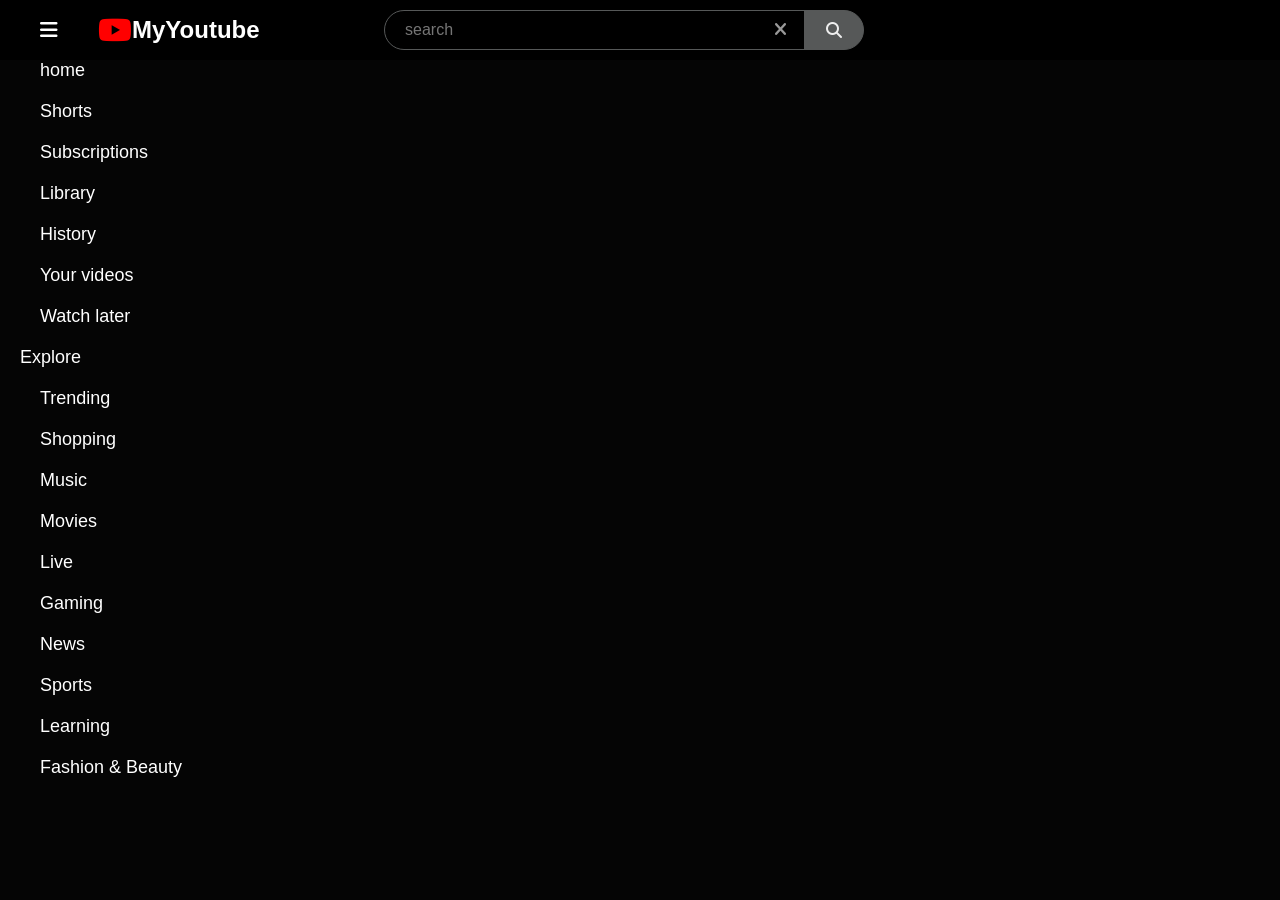
<file: index.html>
<!DOCTYPE html>
<html lang="en">
<head>
    <meta charset="UTF-8">
    <meta http-equiv="X-UA-Compatible" content="IE=edge">
    <meta name="viewport" content="width=device-width, initial-scale=1.0">
    <title>Youtube clone</title>
    <link rel="stylesheet" href="searchPage.css">
    <link rel="stylesheet" href="https://cdnjs.cloudflare.com/ajax/libs/font-awesome/6.4.0/css/all.min.css" integrity="sha512-iecdLmaskl7CVkqkXNQ/ZH/XLlvWZOJyj7Yy7tcenmpD1ypASozpmT/E0iPtmFIB46ZmdtAc9eNBvH0H/ZpiBw==" crossorigin="anonymous" referrerpolicy="no-referrer" />
</head>
<body>
    <div class="header">
        <div class="leftside-header">
            <i class="fa-solid fa-bars" id="three-bar"></i>
            <i class="fa-brands fa-youtube" id="youtube-icon"></i>
            <h2 id="youtube-name">MyYoutube</h2>
        </div>
        <div class="midside-header">
            <input type="text" id="search-input" placeholder="search">
            <i class="fa-sharp fa-solid fa-xmark" id="input-clear-btn"></i>
            <i class="fa-solid fa-magnifying-glass" onclick="searchVideos()" id="search-btn"></i>
            <!-- <button id="search-btn" onclick="searchVideos()">Search</button> -->
        </div>
        <div class="rightside-header">
            <i class="fa-ragular fa-video-plus"></i>
        </div>
    </div>
    <div class="main-container">
        <div class="side-bar">
            <div class="side-content" id="home">
                <span></span>
                <span>home</span>
            </div>
            <div class="side-content" id="shorts">
                <span></span>
                <span>Shorts</span>
            </div>
            <div class="side-content" id="subs">
                <span></span>
                <span>Subscriptions</span>
            </div>
            <div class="side-content" id="library">
                <span></span>
                <span>Library</span>
            </div>
            <div class="side-content" id="history">
                <span></span>
                <span>History</span>
            </div>
            <div class="side-content" id="your-videos">
                <span></span>
                <span>Your videos</span>
            </div>
            <div class="side-content" id="watch-later">
                <span></span>
                <span>Watch later</span>
            </div>
            <div class="side-content" id="Explore">
                <span>Explore</span>
            </div>
            <div class="side-content" id="trending">
                <span></span>
                <span>Trending</span>
            </div>
            <div class="side-content" id="shopping">
                <span></span>
                <span>Shopping</span>
            </div>
            <div class="side-content" id="music">
                <span></span>
                <span>Music</span>
            </div>
            <div class="side-content" id="movies">
                <span></span>
                <span>Movies</span>
            </div>
            <div class="side-content" id="live">
                <span></span>
                <span>Live</span>
            </div>
            <div class="side-content" id="gaming">
                <span></span>
                <span>Gaming</span>
            </div>
            <div class="side-content" id="news">
                <span></span>
                <span>News</span>
            </div>
            <div class="side-content" id="sports">
                <span></span>
                <span>Sports</span>
            </div>
            <div class="side-content" id="learning">
                <span></span>
                <span>Learning</span>
            </div>
            <div class="side-content" id="fashion">
                <span></span>
                <span>Fashion & Beauty</span>
            </div>
            

        </div>
        <div id="videos-container">
        </div>
    </div>



    <script src="searchPage.js"></script>
</body>
</html>
</file>
<file: searchPage.css>
*{
    margin: 0;
    padding: 0;
    font-family: sans-serif;
}
body{
    background-color: rgba(0, 0, 0, 98%);
}
.header{
    display: flex;
    justify-content: space-between;
    align-items: center;
    gap: 20px;
    margin-bottom: 20px;
    background-color: black;
    color: white;
    position: fixed;
    top: 0;
    left: 0;
    right: 0;
    z-index: 100;
}

/* left side of header */
.leftside-header{
    width: 20%;
    display: flex;
    align-items: center;
}

#three-bar{
    font-size: 20px;
    font-weight: 600;
    margin: 0px 40px;
}
/* youtube icon */
#youtube-icon{
    color: #ff0000;
    font-size: 30px;
    margin: auto 0px;
    /* margin: 0px 10px; */
}
#youtube-name{
    margin-left: 0px;
}
/* middle side of header */
.midside-header{
    display: flex;
    justify-content: space-between;
    align-items: center;
    width: 40%;
}
#search-input{
    width: 100%;
    padding: 10px 96px 10px 20px;
    margin: 10px 0px;
    border-radius: 30px;
    font-size: 16px;
    background-color: transparent;
    border: 1px solid #565858;
    color: white;
    outline: none;
}
#input-clear-btn{
    display: flex;
    justify-content: center;
    align-items: center;
    /* background-color: #7a7a7a; */
    width: 10px;
    height: 10px;
    border-radius: 50%;
    padding: 15px;
    position: relative;
    /* top: 13px; */
    right: 96px;
    font-size: 18px;
    color: #999999;
    transition: 0.3s;
}

#input-clear-btn:hover{
    color: #a5a5a5;
    background-color: #5e5e5e;
}

#search-btn{
    position: absolute;
    right: 32.5%;
    padding: 11px 21px;
    font-size: 16px;
    font-weight: 700;
    /* border-radius: 30px; */
    border-end-end-radius: 30px;
    border-top-right-radius: 30px;
    border: 1px solid #565858;
    background-color: #565858;
    color: #eeeeee;
    /* margin-left: -60px; */
}

/* right side of header */
.rightside-header{
    display: flex;
    width: 20%;

}

.main-container{
    display: flex;
}

.side-bar{
    width: 17%;
    height: 100vh;
    margin-right: 25px;
    position: fixed;
    top: 50px;
    left: 0px;
    display: flex;
    flex-direction: column;
    /* border: 1px solid white; */
}
.side-content{
    margin: 10px;
}


#videos-container{
    width: 80%;
    margin: 100px 20px 100px auto;
    display: grid;
    grid-template-columns: repeat(auto-fit, minmax(350px, 1fr));
    gap: 20px;
    justify-items: center;
}

.video-container{
    width: 370px;
}

.video-container > .thumb-image{
    /* border: 1px solid; */
    width: 100%;
    height: 25vh;
    background-position: center;
    background-repeat: no-repeat;
    border-radius: 10px;
    cursor: pointer;
    box-shadow: 0px 8px 4px 0px rgba(0, 0, 0, 0.2);
}

/* .title-and-details{
    overflow: hidden;
} */

.title{
    font-size: 16px;
    font-weight: 700;
    color: white;
    text-shadow: 1px 1px black;
    margin: 15px 0px 5px;
}
.channel-name{
    color: gray;
    font-size: 14px;
}
.views{
    color: gray;
    font-size: 14px;
    margin: 4px 0px;
}
.video-duration{
    display: inline;
    float: right;
    position: relative;
    top: 89.5%;
    background-color: rgba(0, 0, 0, 0.8);
    color: white;
    padding: 2px;
    font-size: 12px;
    font-weight: 700;
    margin-right: 5px;
    border-radius: 4px;
}

/* video card footer for title, views, and channel logo */
.footer-container{
    display: flex;
}


span{
    color: white;
    padding: 0px 10px;
    font-size: 18px;
}
</file>
